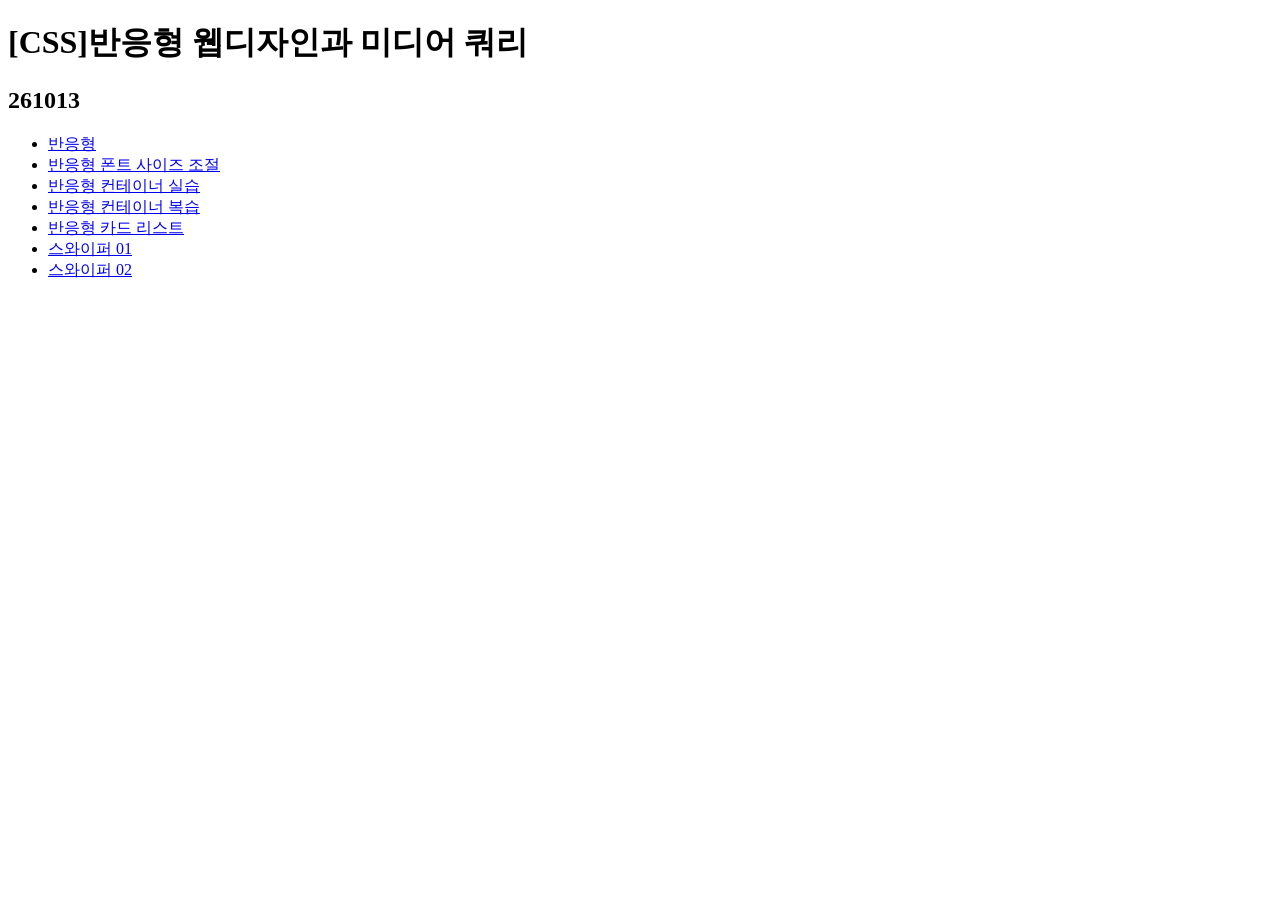
<file: index.html>
<!DOCTYPE html>
<html lang="ko">
<head>
    <meta charset="UTF-8">
    <meta name="viewport" content="width=device-width, initial-scale=1.0">
    <title>[CSS]반응형</title>
</head>
<body>
    <h1>[CSS]반응형 웹디자인과 미디어 쿼리</h1>
    <h2>261013</h2>
    <ul>
        <li>
            <a href="res01.html" target="_blank">반응형</a>
        </li>
        <li>
            <a href="res02.html" target="_blank">반응형 폰트 사이즈 조절</a>
        </li>
        <li>
            <a href="flex.html" target="_blank">반응형 컨테이너 실습</a>
        </li>
        <li>
            <a href="flex82.html" target="_blank">반응형 컨테이너 복습</a>
        </li>
        <li>
            <a href="flex-res.html" target="_blank">반응형 카드 리스트</a>
        </li>
        <li>
            <a href="swiper1.html" target="_blank">스와이퍼 01</a>
        </li>
        <li>
            <a href="swiper2.html" target="_blank">스와이퍼 02</a>
        </li>
    </ul>
</body>
</html>
</file>
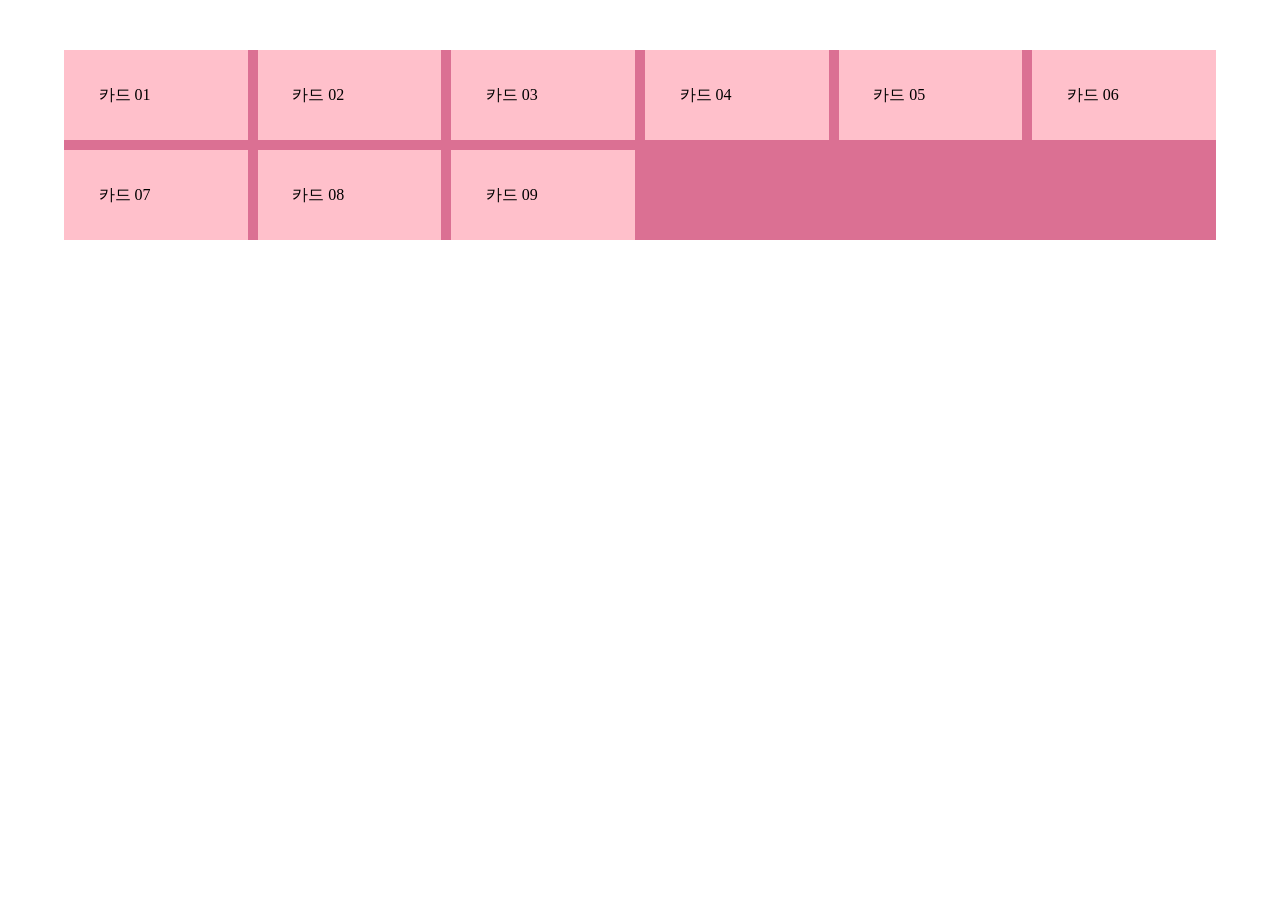
<file: flex-res.html>
<!DOCTYPE html>
<html lang="ko">
<head>
    <meta charset="UTF-8">
    <meta name="viewport" content="width=device-width, initial-scale=1.0">
    <title>반응형 카드 리스트</title>
    <link rel="stylesheet" href="css/flex-res.css">
</head>
<body>
    <div class="container">
        <ul class="card-list">
            <li>카드 01</li>
            <li>카드 02</li>
            <li>카드 03</li>
            <li>카드 04</li>
            <li>카드 05</li>
            <li>카드 06</li>
            <li>카드 07</li>
            <li>카드 08</li>
            <li>카드 09</li>
        </ul>
    </div>
</body>
</html>
</file>
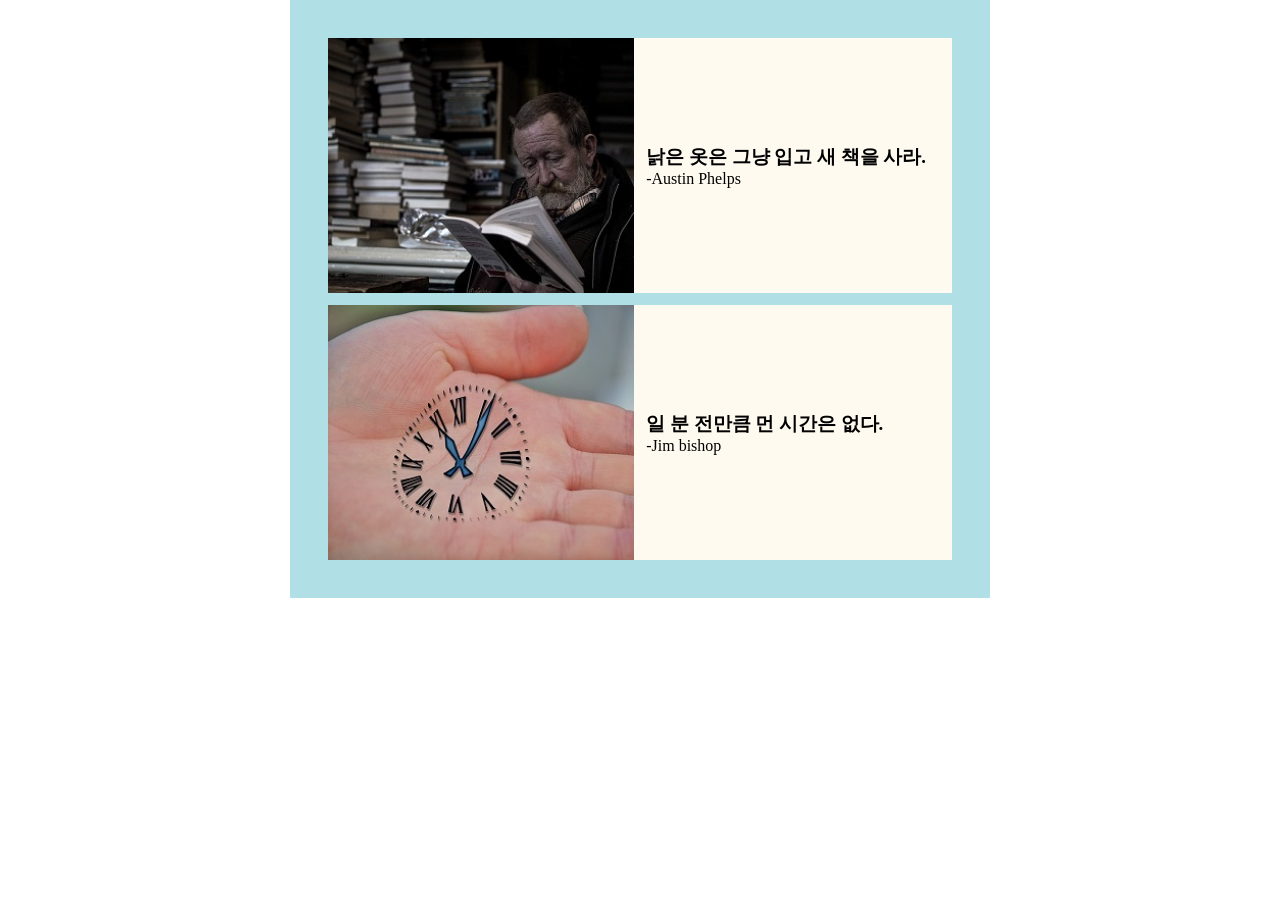
<file: flex.html>
<!doctype html>
<html lang="ko">
  <head>
    <meta charset="UTF-8" />
    <meta name="viewport" content="width=device-width, initial-scale=1.0" />
    <title>반응형 컨테이너 실습</title>
    <link rel="stylesheet" href="css/flex.css" />
  </head>
  <body>
    <div class="container">
      <ul class="card">
        <li>
          <!-- 이미지 영역 -->
          <div class="img-box">
            <img src="images/3.jpg" alt="작가" />
          </div>
          <!-- 글자 영역 -->
          <div class="card-txt">
            <h3>낡은 옷은 그냥 입고 새 책을 사라.</h3>
            <p>-Austin Phelps</p>
          </div>
        </li>
        <li>
          <!-- 이미지 영역 -->
          <div class="img-box">
            <img src="images/1.jpg" alt="시계" />
          </div>
          <!-- 글자 영역 -->
          <div class="card-txt">
            <h3>일 분 전만큼 먼 시간은 없다.</h3>
            <p>-Jim bishop</p>
          </div>
        </li>
      </ul>
    </div>
  </body>
</html>
</file>
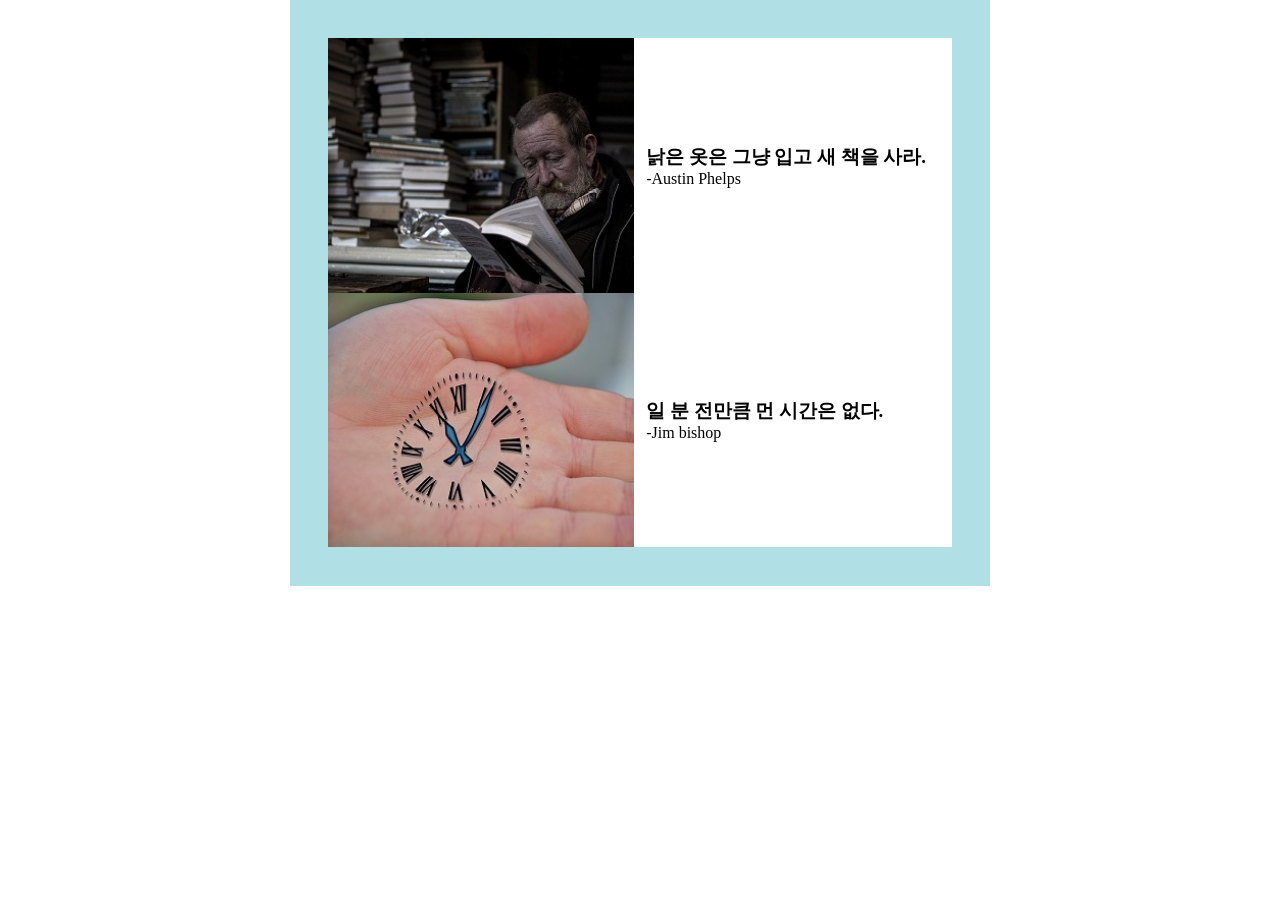
<file: flex82.html>
<!doctype html>
<html lang="ko">
  <head>
    <meta charset="UTF-8" />
    <meta name="viewport" content="width=device-width, initial-scale=1.0" />
    <title>반응형 컨테이너 복습</title>
    <link rel="stylesheet" href="css/flex82.css" />
  </head>
  <body>
    <!-- 전체영역 -->
    <div class="container">
        <!-- 카드 영역 -->
      <ul class="card">
        <li>
          <!-- 이미지 영역 -->
          <div class="img-box">
            <img src="images/3.jpg" alt="독서" />
          </div>
          <!-- 텍스트 영역 -->
          <div class="text-box">
            <h3>낡은 옷은 그냥 입고 새 책을 사라.</h3>
            <p>-Austin Phelps</p>
          </div>
        </li>
        <li>
          <!-- 이미지 영역 -->
          <div class="img-box">
            <img src="images/1.jpg" alt="시계" />
          </div>
          <!-- 텍스트 영역 -->
          <div class="text-box">
            <h3>일 분 전만큼 먼 시간은 없다.</h3>
            <p>-Jim bishop</p>
          </div>
        </li>
      </ul>
    </div>
  </body>
</html>
</file>
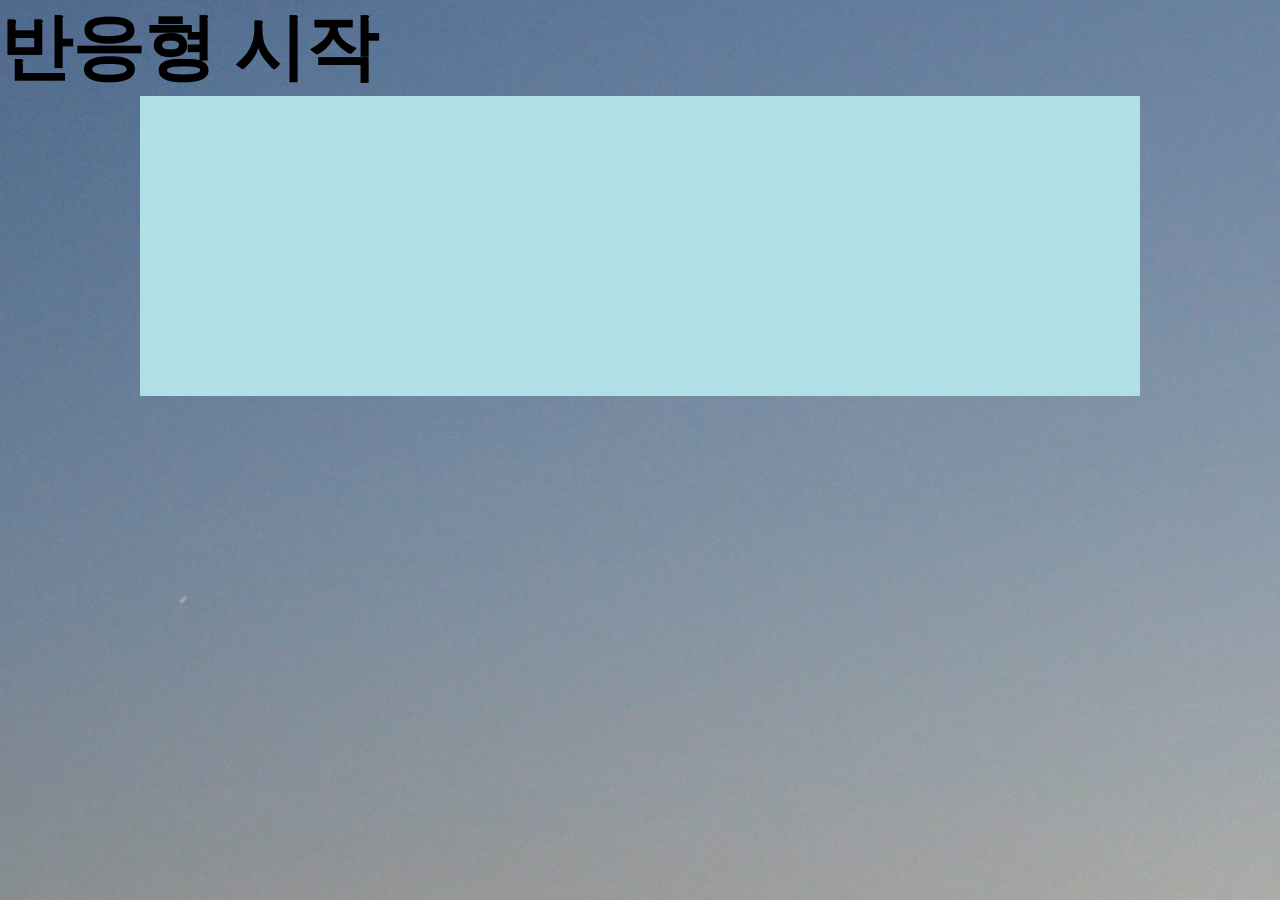
<file: res01.html>
<!DOCTYPE html>
<html lang="ko">
<head>
    <meta charset="UTF-8">
    <meta name="viewport" content="width=device-width, initial-scale=1.0">
    <title>반응형</title>
    <link rel="stylesheet" href="css/main.css">
</head>
<body>
    <h1>반응형 시작</h1>
    <h2>태블릿에서만 보인다.</h2>
    <h3>모바일일때만 보인다.</h3>
    <div class="box"></div>
</body>
</html>
</file>
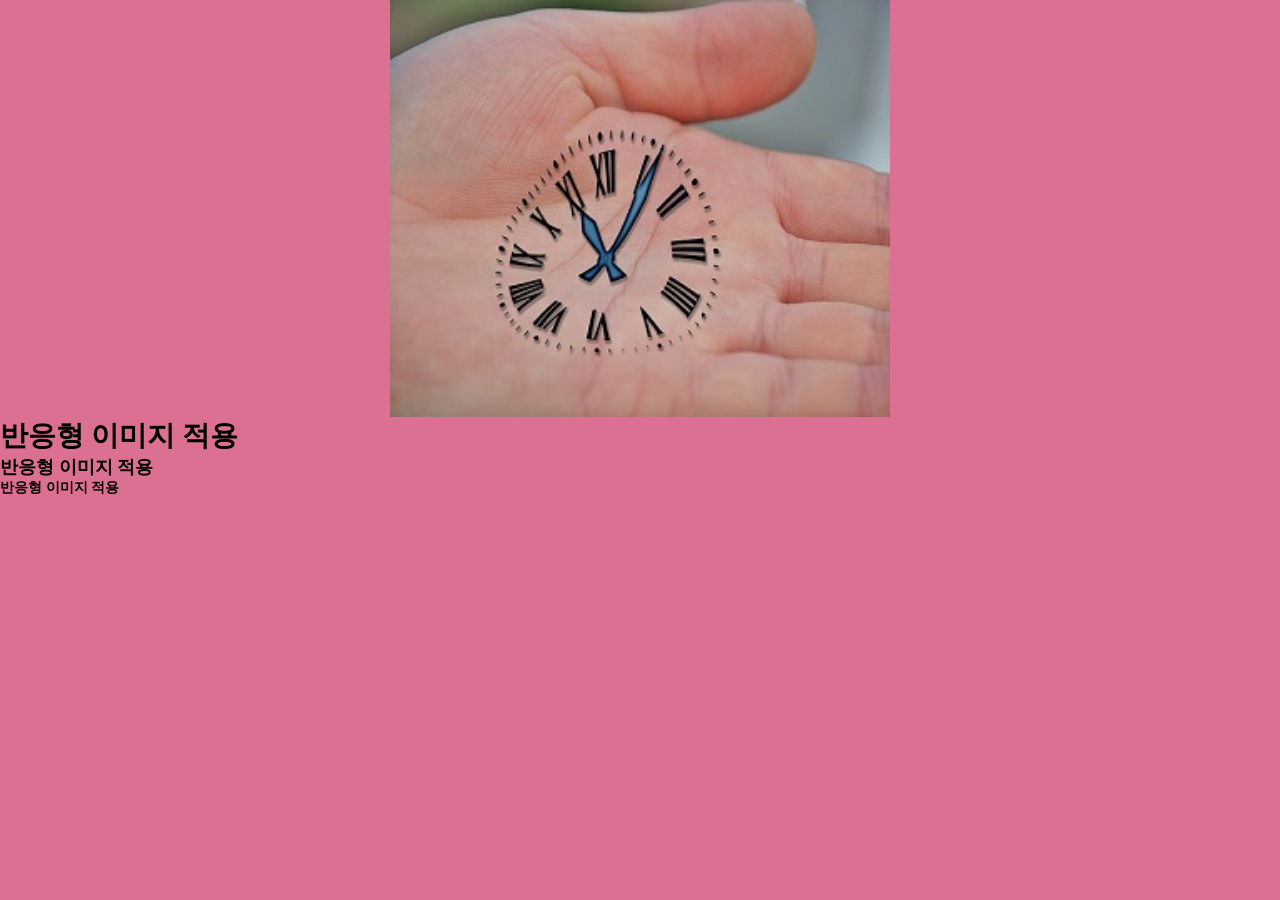
<file: res02.html>
<!DOCTYPE html>
<html lang="ko">
<head>
    <meta charset="UTF-8">
    <meta name="viewport" content="width=device-width, initial-scale=1.0">
    <title>반응형 폰트 사이즈 조절</title>
    <link rel="stylesheet" href="css/res-1.css">
</head>
<body>
    <div class="box">
        <img src="images/1.jpg" alt="img1">
    </div>
    <h1>반응형 이미지 적용</h1>
    <h2>반응형 이미지 적용</h2>
    <h3>반응형 이미지 적용</h3>
    <h4>반응형 이미지 적용</h4>
</body>
</html>
</file>
<file: css/flex-res.css>
@import url(reset.css);
.container {
  width: 90%;
  max-width: 1200px;
  min-width: 290px;
  margin: 50px auto;
}
.card-list {
  display: flex;
  flex-wrap: wrap;
  /* flex-wrap = 넘치는 애를 밑으로 내려라 */
  /* 부모한테 꼭 적용해줘야함 */
  gap: 10px;
  /* gap을 주는 순간 gap만큼 사이즈가 커져서 튕겨져 나간다 */
  /* gap에는 %보다 px로 주는게 좋다 왜냐하면 */
  background-color: palevioletred;
}
.card-list li {
  width: calc((100% - 50px) / 6) ;
  /* gap 5개를 뺐다는 뜻 */
  padding: 3%;
  background-color: pink;
}

@media (max-width: 768px) {
  .card-list li {
    width: calc((100% - 40px )/ 5) ;
    /* gap 4개를 뺐다는 뜻 */
  }
}
@media (max-width: 480px) {
  .card-list li {
    width: calc((100% - 30px) / 4);
    /* 즉, 내가 gap을 얼마 줬느냐에따라 100% - gap값 / 4 */
  }
}
@media (max-width: 390px) {
  .card-list li {
    width: 100%;
    /* 그냥 일자니까 100% */
  }
}
</file>
<file: css/flex.css>
@import url(reset.css);
.container {
  width: 90%;
  max-width: 700px;
  min-width: 290px;
  padding: 3%;
  margin: auto;
  background-color: powderblue;
}
.card li {
  display: flex;
  align-items: center;
  gap: 2%;
  margin-bottom: 2%; /*20px이 한 2%정도된다*/
  background-color: floralwhite;
}
.card li:last-child {
  margin-bottom: 0;
}
/* 이미지 영역 */
.img-box,
.card-txt {
  width: 50%;
  /* css에서 width의 %는 일반적으로 부모 요소의 콘텐츠 영역 너비를 기준으로 계산하며 정확히는 해당 요소의 컨테이닝 블록 너비를 기준으로 한다 */
}

@media (max-width: 768px) {
  .card-text h3 {
    font-size: 12px;
  }
  .card-text p {
    font-size: 14px;
  }
}

@media (max-width: 480px) {
  .card li {
    flex-direction: column;
  }
  .img-box,
  .card-txt {
    width: 100%;
  }
  .card-text {
    padding: 2%;
  }
}
</file>
<file: css/flex82.css>
@import url(reset.css);
/* 기본세팅 */
* {
  margin: 0;
  padding: 0;
  box-sizing: border-box;
}
/* 전체 영역 */
.container {
  width: 90%;
  max-width: 700px;
  min-width: 290px;
  margin: auto;
  padding: 3%;
  background-color: powderblue;
}
/* 카드 영역 */
.card li {
  display: flex;
  align-items: center;
  gap: 2%;
  background-color: #fff;
}
/* 이미지 영역 */
.img-box,
.text-box {
  width: 50%;
  /* 한블록차지하는애들끼리 반반 가져가서 정렬되어보임 */
}

@media (max-width: 768px) {
  .card-text h3 {
    font-size: 12px;
  }
  .card-text p {
    font-size: 14px;
  }
}

@media (max-width: 480px) {
  /* 크기가 작아졌을 때 폼을 세로 카드 형식으로 바꾸기 위함 */
  .card li {
    flex-direction: column;
  }
  /* 작아졌을때 각각 너비를 100%채울 목적 */
  .img-box,
  .text-box {
    width: 100%;
  }
  .text-box{
    padding: 2%;
  }
}
</file>
<file: css/main.css>
@import url(reset.css);
body {
  /* 백그라운드에서 이미지를 삽입하면 기본값이repeat */
  background: url("../images/bg0.jpg") no-repeat;
  block-size: cover;
}

/* 1200px - 데스크톱 / 노트북 */
/* 1000px - 작은 데스크톱 / 태블릿 가로 */
/* 768px - 태블릿 세로 */
/* 390px - 스마트폰 세로 */

/* h1은 pc버전부터 보인다 */
h1 {
  font-size: 72px;
}
/* h2는 태블릿에서만 보인다 */
h2 {
  display: none;
}
/* h3는 모바일일때만 보인다 */
h3 {
  display: none;
}
.box {
  /* 영역을 잡는다고 할때 너비값을 얼마 줄것인지 max-width와 min-width 코드를 처음부터 만들어줘야한다 */
  width: 80%;
  /* 너비값을 얼마 주느냐에 따라서 반응을 하게끔 처음부터 코드를 만들어줘야한다 */
  max-width: 1000px;
  min-width: 290px;
  height: 300px;
  margin: auto;
  background-color: powderblue;
}

/* 반응형 */
/* 너비가 1200PX일 때 */
@media (max-width: 1200px) {
  body {
    background: url("../images/bg0.jpg");
  }
  h1 {
    font-size: 72px;
    color: red;
  }
}
/* 너비가 1000px 일 때 -*/
@media (max-width: 1000px) {
  body {
    background: url(../images/bg1.jpg);
  }
}
/* 너비가 768px 일 때 - 태블릿 */
@media (max-width: 768px) {
  body {
    background: url(../images/bg2.jpg);
  }
  /* 태블릿인 전용 글자 h2가 보인다 */
  h2 {
    display: block;
  }
}
/* 너비가 390px 일 때 - 모바일 */
@media (max-width: 390px) {
  body {
    background: url(../images/bg3.jpg);
  }
  h1 {
    font-size: 21px;
  }
  /* 태블릿 전용 글자 h2 안보이기 */
  h2 {
    display: none;
  }
  /* 모바일 전용 글자 h3가 보인다 */
  h3 {
    display: block;
  }
}
</file>
<file: css/res-1.css>
@import url(reset.css);
body {
  background-color: palevioletred;
}
html {
  font-size: 10px;
  /* rem: html 폰트를 따라가는 것 */
  /* rem은 html을 기준으로 픽셀이 조정되기때문에 하나하나 폰트사이즈를 바꿀 필요없이 한번에 html 폰트사이즈를 수정하는 것으로 쉽게 수정이 가능하다 */
  /* 그러므로 반응형 웹 디자인 시 폰트는 rem을 자주 사용한다 */
}

.box {
  /* width&max-width&min-widht&margin:auto는 반드시 쓰고 시작 */
  width: 90%;
  max-width: 500px;
  /* 250px부터는 width가 100%가 된다 -> 최소너비이기 때문 */
  min-width: 250px;
  margin: auto;
}

h1 {
  display: none;
  font-size: 3.2rem;
  /* font-size: 8vw; */
  /* 반응형으로 할 때 주의할 점: vw사용할 때 모바일에선 따로 설정! */
  /* 폰트도 반응형이 가능하지만 왠만하면 위의 문제로 인해 px로 잡아주는 것을 추천 */
}
h2{
    font-size: 2.8rem;
}
h3{
    font-size: 1.8rem;
}
h4{
    font-size: 1.4rem;
}

@media (max-width: 768px) {
  h1 {
    display: block;
  }
}
@media (max-width: 390px) {
  .box {
    border-radius: 50%;
    overflow: hidden;
  }
  h1 {
    font-size: 12px;
  }
}
</file>
